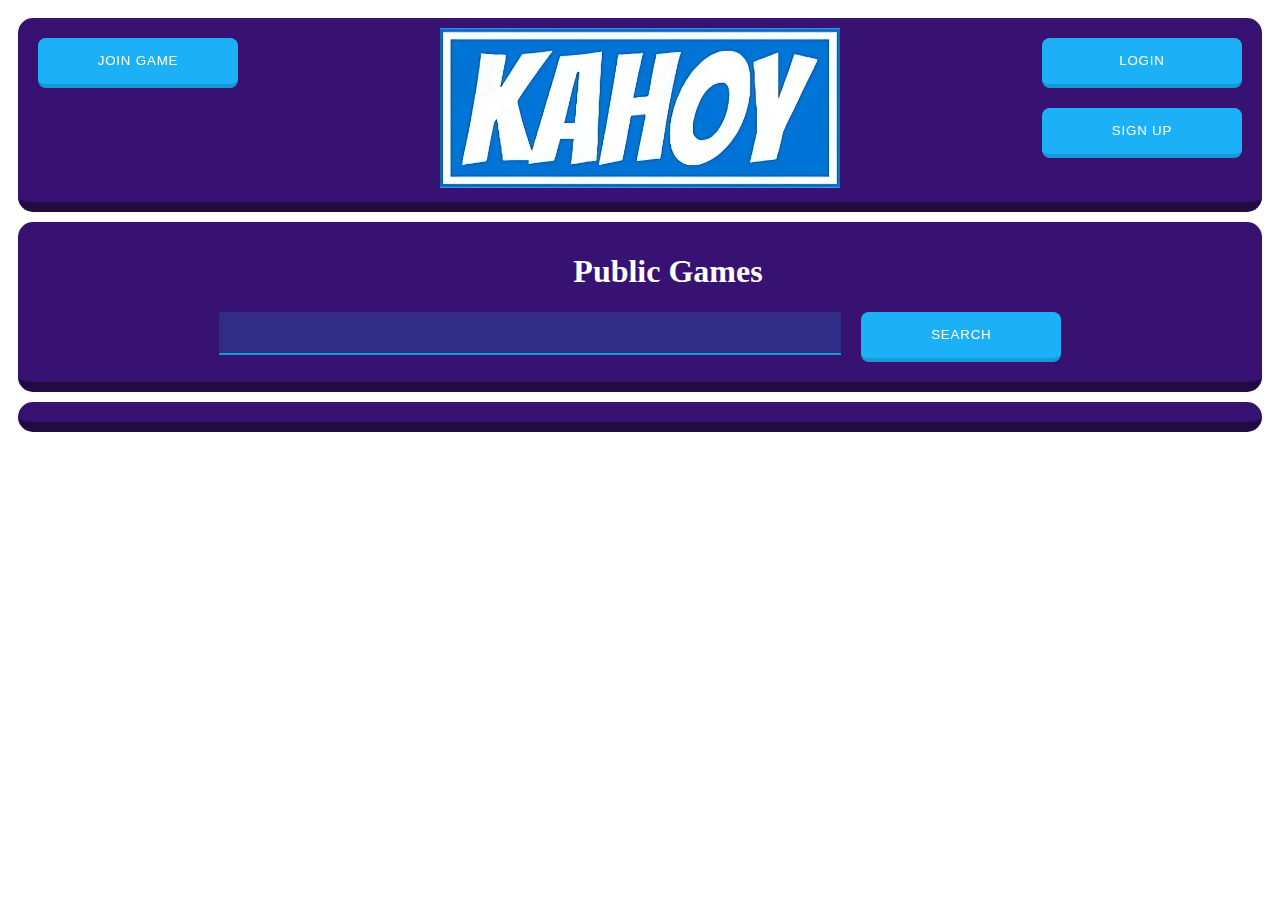
<file: index.html>
<!DOCTYPE html>
<html lang="en">
<head>
    <meta charset="UTF-8">
    <meta name="viewport" content="width=device-width, initial-scale=1.0">
    <title>Discover new Kahoys!</title>
    <link rel="stylesheet" href="main/style.css">

</head>
<body>
    <div class="topBar">
        <container class="topContainer">
            <button style="display: block" onclick="window.location.replace('./../client/client.html');" style="z-index: 5; position: relative;">Join game</button>
            <button onclick="window.location.replace('./../builder/main.html');" style="z-index: 5; position: relative;" id="create">Your games</button>
        </container>
        <container class="accountContainer">
            <button style="display: block" onclick="window.location.replace('./../login/index.html');" style="z-index: 5; position: relative;" id="login">Login</button>
            <button onclick="window.location.replace('./../login/create.html');" style="z-index: 5; position: relative;" id="signUp">Sign Up</button>
        </container>
        <container class="logoContainer">
            <img src="./../logo.png">
        </container>
    </div>
    <div class="topBar">
        <h1>Public Games</h1>
        <contatiner id="searchContainer"></contatiner>
    </div>
    <div class="topBar" id="gameBar">
        <contatiner id="gameContainer"></contatiner>
    </div>
    <script src="libraries/prune.js"></script>
    <script src="sharedfunctions.js"></script>
    <script src="main/checklogin.js"></script>
    <script src="main/loadPublicGames.js"></script>
</body>
</html>
</file>
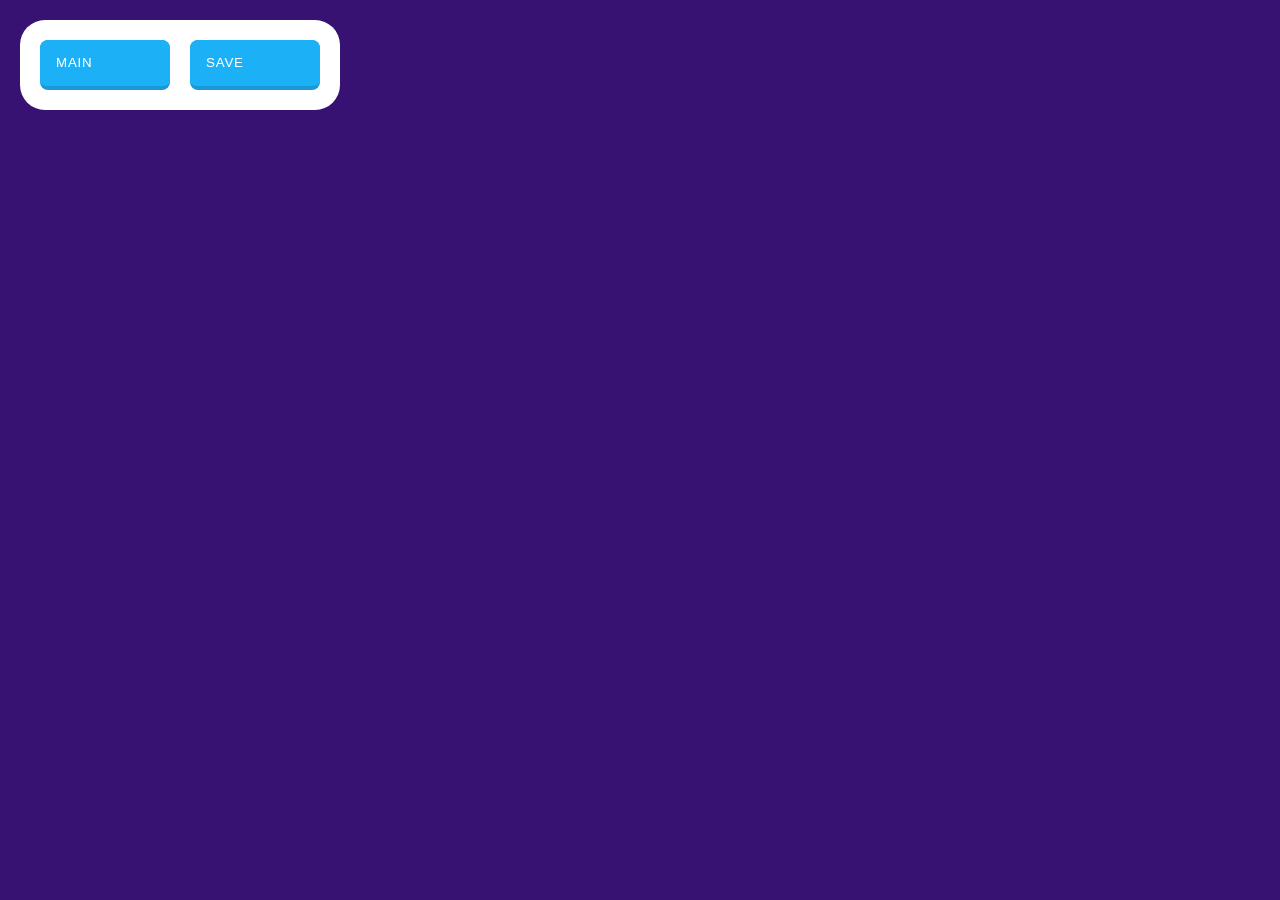
<file: builder/main.html>
<!DOCTYPE html>
<html lang="en">
<head>
    <meta charset="UTF-8">
    <meta name="viewport" content="width=device-width, initial-scale=1.0">
    <title>Create Your Own Kahoy!</title>

    <link rel="stylesheet" href="style.css">

</head>
<body>
    <container id="maincontainer">
        <button onclick="window.location.replace('./../index.html');" style="z-index: 5; position: relative;">Main</button>
        <button onclick="save()" style="z-index: 5; position: relative;">Save</button>
    </container>
    

    <script src="./../sharedfunctions.js"></script>
    <script src="./../libraries/prune.js"></script>
    <script src="main.js"></script>
    <script src="css.js"></script>

    
</body>
</html>
</file>
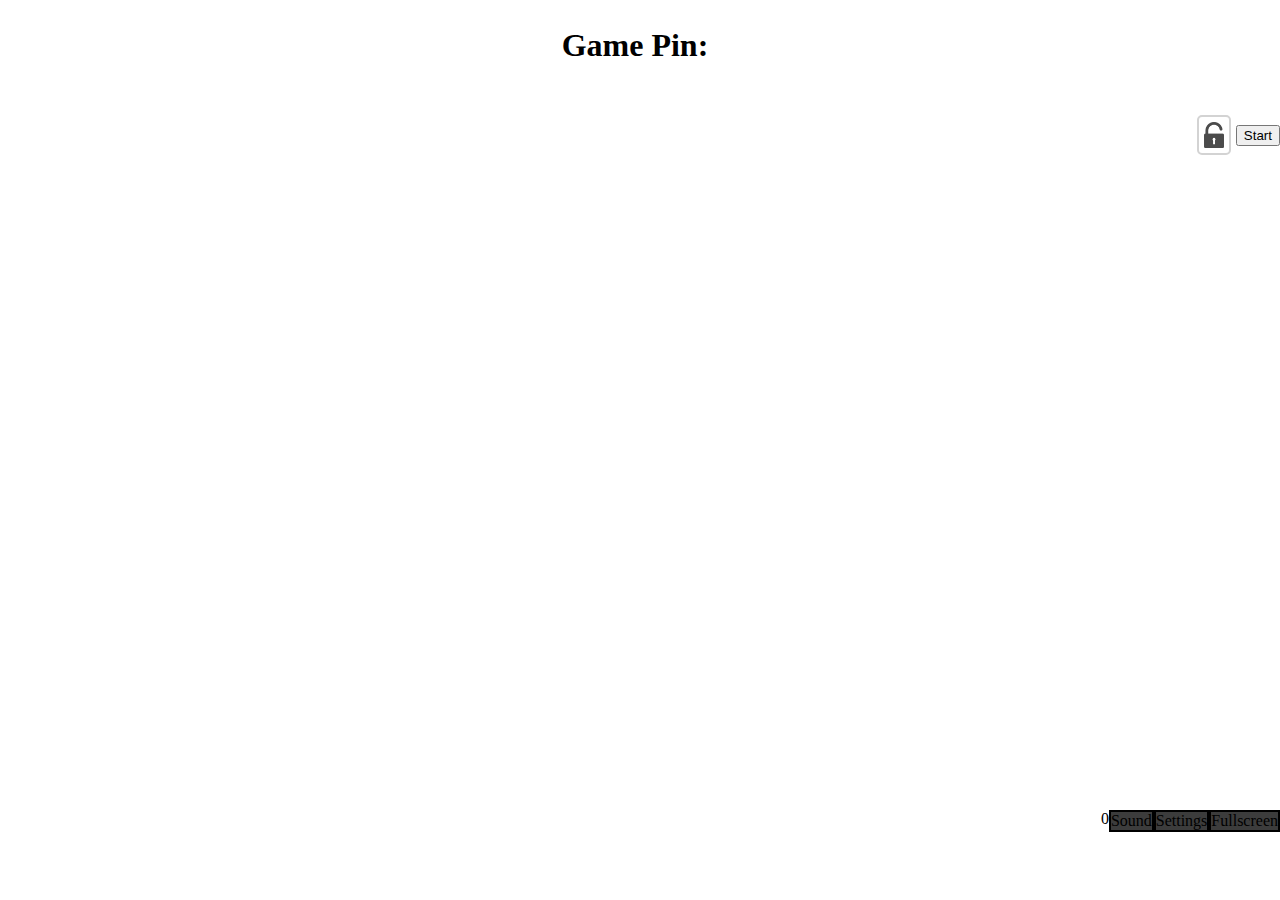
<file: host/preview.html>
<!DOCTYPE html>
<html lang="en">
<head>
    <meta charset="UTF-8">
    <meta name="viewport" content="width=device-width, initial-scale=1.0">
    <link rel="stylesheet" href="preview.css">
    <title>Kahoy</title>
</head>
<body>
    <main class="main-container">
        <header class="game-pin-container">
            <h1 id="game-pin-text">Game Pin: <div id="game-pin"></div></h1>
        </header>

        <div id="lock-start-container">
            <div id="lock-start-wrapper">
                <img id="lock" src="imgs/open-lock.png">
                <button class="next" type="button">Start</button>
            </div>
        </div>

        <div id="client-container"></div>

        <div id="settings-container">
            <div id="amount-of-players">0</div>
            <div>Sound</div>
            <div>Settings</div>
            <div id="fullscreen">Fullscreen</div>
        </div>
    </main>
    
    <script>
        let gamePin = document.getElementById('game-pin')
        gamePin.textContent = peer.id
        gamePin.onclick = () => { navigator.clipboard.writeText(peer.id) }

        let lock = document.getElementById('lock')
        lock.state = true
        lock.onclick = () => {
            if (lock.state) {
                lock.src = 'imgs/closed-lock.png'
            } else if (!lock.state) {
                lock.src = 'imgs/open-lock.png'
            }
            lock.state = !lock.state
        }

        let start = document.getElementsByClassName('next')[0]
        start.disabled = true
        start.onclick = () => sendQuestion()

        /* WAITING FOR PLAYERS HAS NOT BEEN IMPLEMENTED */
        
        document.getElementById('fullscreen')

        fullscreen.onclick = () => {
            if (document.fullscreen) {
                document.exitFullscreen()
            } else document.documentElement.requestFullscreen()
        }
    </script>
</body>
</html>
</file>
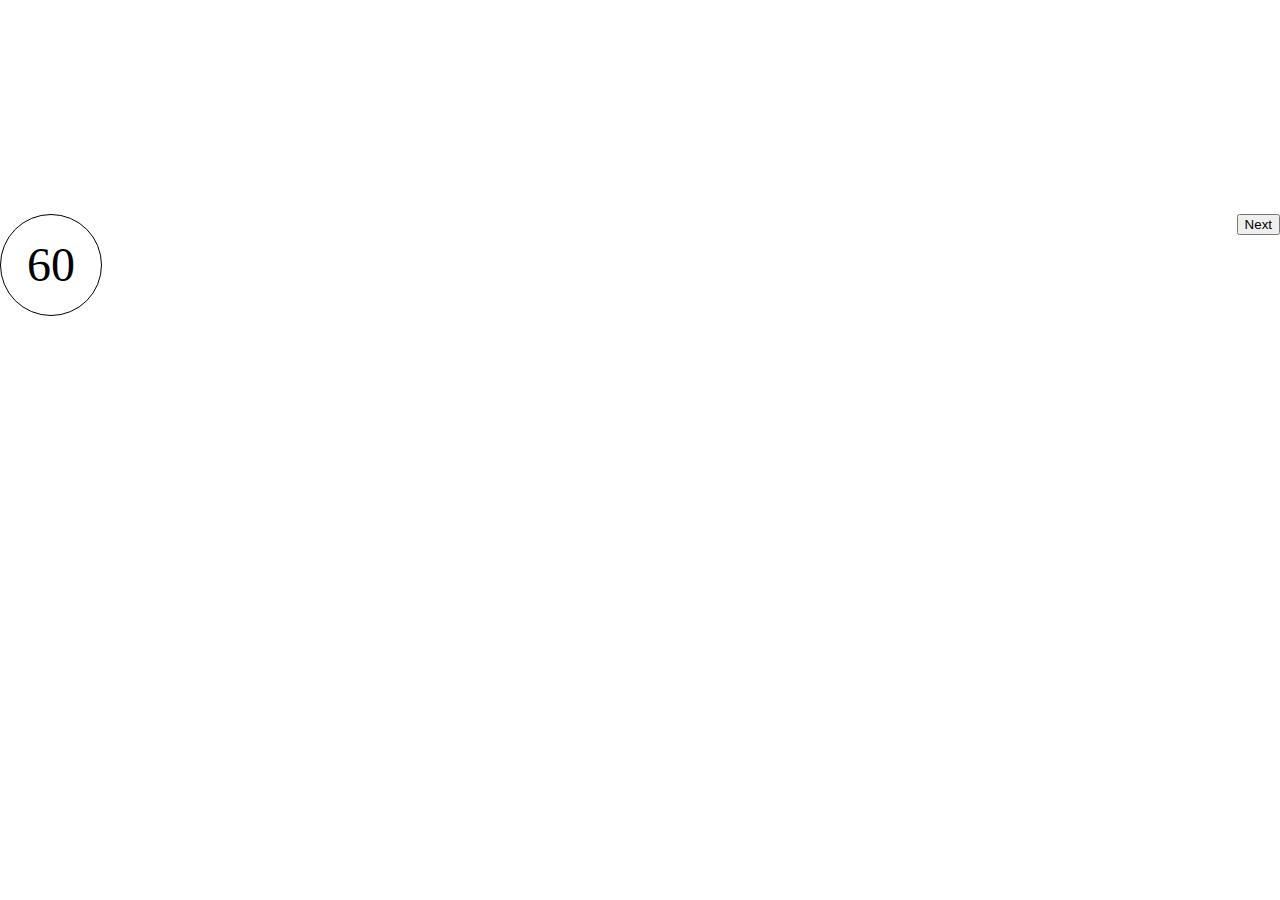
<file: host/states/gameBlock.html>
<head>
    <link rel="stylesheet" href="gameBlock.css">
</head>
<body>
    <main class="main-container">
        <header id="question-text"></header>
        <div id="interface-container">
            <div id="timer">60</div>
            <button class="next" onclick="showAllAnswers()">Next</button>
        </div>
        <div id="alternatives-container"></div>
    </main>

    <script>
        let timer = document.getElementById('timer')

        let clock = setInterval(() => {
            let time = parseInt(timer.textContent) - 1
            if (time > 0) { timer.textContent = time; return }
            showAllAnswers()
        }, 1000)
    </script>
</body>
</html>
</file>
<file: main/style.css>
body{
    overflow-x: hidden;
}
.accountContainer{
    order: 5;
    margin-left: auto;
}
.logoContainer{
    margin-left: auto;
    margin-right: auto;
}
.topContainer{
    margin-right: auto;
}

img{
    height: 160px;
    margin-top: 0;
    margin-left: auto;
    margin-right: auto;
    padding: 0;
}
.topBar{
    display:inline-flex;
    width: calc(100% - 40px);    
    background-color: #381272;
    margin-left: 10px;
    margin-top: 10px;
    padding: 10px;
    border-radius: 15px;
    border-bottom: #210b42 solid 10px;
}

#questionDiv{
  width: calc(50% - 60px);    
  margin-right: 10px;
  margin-left: 50px;
  margin-top: 10px;
  position: relative;
  flex-direction: row;
  position: absolute;
}
.questionDiv{
  display:block;
  height: 40px;
  width: calc(50vw - 120px);
  background-color: white;
  margin: 20px;
  border-radius:15px;
  border-bottom: gray solid 8px;
  padding: 10px;
  font-size: 30px;
}
.questionDiv:hover{
  background-color: wheat;
  cursor: pointer;
}
.answer {
  width: 100%;
  display: block; 
  font-size: 20px;
  margin-top: 20px;
}

#searchContainer{
    display: flex;
    width: 100%;
    justify-content: center;
    border-radius: 15px;
    margin-top: 70px;
}

input[type=text] {
	appearance: none;
	border: none;
	outline: none;
	border-bottom: .2em solid #1899D6;
	background: rgba(24, 153, 214, .2);
	border-radius: .2em .2em 0 0;
	padding: .4em;
	color: #1899D6;
    width: 50%;
    height: 30px;
    margin-top: auto;
    margin-bottom: auto;
    margin:10px
}
h1{
    width: 100%;
    text-align: center;
    margin-left: auto;
    margin-right: auto;
    display: grid;
    color: #FFFFFF;
    position: absolute;
    height: 30px;
}
#gameBar{
  justify-content: center;
}
#gameContainer{
  display: inline-block;
    justify-content: center;
    text-align: center;
    width: 100%;
}
.game{
    display:inline-flex;
    height: 150px;
    width: 380px;
    background-color: white;
    margin: 10px;
    border-radius: 25px;
    border-bottom: gray solid 8px;
}

.game h2{
    width: 100%;
    text-align: center;
}

.game a{
  margin-top: 15px;
    width: 50%;
    text-align: center;
}
#viewQuestions{
    position: absolute;
    margin-top: 70px;
    margin-left: 25px;
}

button {
    appearance: button;
    background-color: #1899D6;
    border: solid transparent;
    border-radius: 8px;
    border-width: 0 0 4px;
    box-sizing: border-box;
    color: #FFFFFF;
    cursor: pointer;
    letter-spacing: .8px;
    line-height: 20px;
    margin: 10px;
    outline: none;
    overflow: visible;
    padding: 13px 16px;
    text-align: center;
    text-transform: uppercase;
    touch-action: manipulation;
    transform: translateZ(0);
    transition: filter .2s;
    user-select: none;
    -webkit-user-select: none;
    vertical-align: middle;
    white-space: nowrap;
    width: 200px;
  }

button:after {
    background-clip: padding-box;
    background-color: #1CB0F6;
    border: solid transparent;
    border-radius: 8px;
    border-width: 0 0 4px;
    bottom: -4px;
    content: "";
    left: 0;
    position: absolute;
    right: 0;
    top: 0;
    z-index: -1;
  }
  
  button:main,
  button:focus {
    user-select: auto;
  }
  
  button:hover:not(:disabled) {
    filter: brightness(1.1);
    -webkit-filter: brightness(1.1);
  }
  
  button:disabled {
    cursor: auto;
  }

  ::-webkit-scrollbar {
    width: 20px;
  }
  
  ::-webkit-scrollbar-track {
    box-shadow: inset 0 0 5px grey; 
    border-radius: 10px;
  }
   
  ::-webkit-scrollbar-thumb {
    background: #1899D6; 
    border-radius: 10px;
  }
  
  ::-webkit-scrollbar-thumb:hover {
    background: #1e7ca8; 
  }
</file>
<file: builder/style.css>
container{
    display: flex;
    width: 100%;
    justify-content: center;
    margin-bottom: 50px;
    border-radius: 25px;
}
#maincontainer{
  justify-content: left;
  background-color: white;
  margin: 20px;
  margin-bottom: 40px;
  padding: 10px;
  width: 300px;

}
#gameselectorContainer{
    justify-content:center;

    overflow-x: auto;
    margin: 20px;
    padding-left: 50px;
    padding-right: 50px;
    background-color: white;
    padding-top: 10px;
    padding-bottom: 10px;
}
#currentGameContainer{
  justify-content: left;
  margin: 20px;
  padding: 10px;
  background-color: white;
  width: 900px;
}
#questionListContainer{
  justify-content:left;

  overflow-x: auto;
  margin: 20px;
  padding-left: 50px;
  padding-right: 100px;
  width: min(calc(100vw - 200px),20px);
  background-color: white;
    padding-top: 10px;
    padding-bottom: 10px;
}
#questionSettingContainer{
  justify-content: center;
  margin: 20px;
  padding: 10px;
  background-color: white;
  width: 500px;
}
#currentQuestion{
  width: 200px;
}

#answerContainer{
  width: calc(100vw - 200px);
    padding-left: 50px;
  margin: 20px;
  padding-right: 100px;
    background-color: white;


}

body{
    background-color:#381272;
    overflow:   hidden ;
    margin: auto;
    position: absolute;
}

input[type=text] {
	appearance: none;
	border: none;
	outline: none;
	border-bottom: .2em solid #1899D6;
	background: rgba(24, 153, 214, .2);
	border-radius: .2em .2em 0 0;
	padding: .4em;
	color: #1899D6;
    width: 20%;
    height: 30px;
    margin-top: auto;
    margin-bottom: auto;
    margin:10px
}
input[type=checkbox] {
	appearance: none;
  background-color: #fff;
  margin-top: auto;
  margin-bottom: auto;
  color: currentColor;
  width: 1.15em;
  height: 1.15em;
  border: 0.15em solid #1899D6;
  border-radius: 0.15em;
display: grid;
  place-content: center;
	&::before {
		content: "";
		width: 0.65em;
		height: 0.65em;
		transform: scale(0);
		transition: 120ms transform ease-in-out;
		box-shadow: inset 1em 1em #1899D6;
		background-color: CanvasText;
		clip-path: polygon(14% 44%, 0 65%, 50% 100%, 100% 16%, 80% 0%, 43% 62%);
		transform-origin: left top;
	}
	&:checked::before {
		transform: scale(1);
	}
}
input[type=radio] {
	appearance: none;
  background-color: #fff;
  margin: 0;
  color: #1899D6;
  margin-top: auto;
  margin-bottom: auto;
  width: 1.15em;
  height: 1.15em;
  border: 0.15em solid currentColor;
  border-radius: 50%;
	display: grid;
  place-content: center;
	&::before {
		content: "";
		width: 0.65em;
		height: 0.65em;
		border-radius: 50%;
		transform: scale(0);
		transition: 120ms transform ease-in-out;
		box-shadow: inset 1em 1em #1899D6;
		background-color: CanvasText;
		transform-origin: top bottom;
	}
	&:checked::before {
		transform: scale(1);
	}
}

button {
  appearance: button;
  background-color: #1899D6;
  border: solid transparent;
  border-radius: 8px;
  border-width: 0 0 4px;
  box-sizing: border-box;
  color: #FFFFFF;
  cursor: pointer;
  display: flex;
  letter-spacing: .8px;
  line-height: 20px;
  margin: 10px;
  outline: none;
  overflow: visible;
  padding: 13px 16px;
  text-align: center;
  text-transform: uppercase;
  touch-action: manipulation;
  transform: translateZ(0);
  transition: filter .2s;
  user-select: none;
  -webkit-user-select: none;
  vertical-align: middle;
  white-space: nowrap;
  width: 200px;
}

button:after {
  background-clip: padding-box;
  background-color: #1CB0F6;
  border: solid transparent;
  border-radius: 8px;
  border-width: 0 0 4px;
  bottom: -4px;
  content: "";
  left: 0;
  position: absolute;
  right: 0;
  top: 0;
  z-index: -1;
}

button:main,
button:focus {
  user-select: auto;
}

button:hover:not(:disabled) {
  filter: brightness(1.1);
  -webkit-filter: brightness(1.1);
}

button:disabled {
  cursor: auto;
  background-color: gray;
}
button:disabled::after {
  cursor: auto;
  background-color: darkgray;
}


::-webkit-scrollbar {
    width: 20px;
  }
  
  ::-webkit-scrollbar-track {
    box-shadow: inset 0 0 5px grey; 
    border-radius: 10px;
  }
   
  ::-webkit-scrollbar-thumb {
    background: #1899D6; 
    border-radius: 10px;
  }
  
  ::-webkit-scrollbar-thumb:hover {
    background: #1e7ca8; 
  }


  .custom-select {
    position: relative;
    margin-top: auto;
    margin-bottom: auto;
    width: 150px;
  }
  
  .custom-select select {
    display: none;
  }
  
  .select-selected {
    border-radius: 10px;
    background-color: #1899D6;
  }
  
  .select-selected:after {
    position: absolute;
    content: "";
    top: 14px;
    right: 10px;
    width: 0;
    height: 0;
    border: 6px solid transparent;
    border-color: #fff transparent transparent transparent;
  }
  
  .select-selected.select-arrow-active:after {
    border-color: transparent transparent #fff transparent;
    top: 7px;
  }
  
  .select-items div,.select-selected {
    color: #ffffff;
    padding: 8px 16px;
    border: 1px solid transparent;
    border-color: transparent transparent rgba(0, 0, 0, 0.1) transparent;
    cursor: pointer;
  }
  
  .select-items {
    position: absolute;
    background-color: DodgerBlue;
    top: 100%;
    left: 0;
    right: 0;
    z-index: 99;
  }
  
  .select-hide {
    display: none;
  }
  
  .select-items div:hover, .same-as-selected {
    background-color: rgba(0, 0, 0, 0.1);
  }
</file>
<file: host/preview.css>
body {
    margin: 0;
    overflow: hidden;
}

.main-container {
    position: absolute;
    width: 100%;
    height: 100%;
    background-color: white;
    display: grid;
    grid-template-rows: 1fr 1fr 7fr 1fr;
}

.game-pin-container {
    display: flex;
    align-items: center;
    justify-content: center;
}

#game-pin-text {
    display: flex;
    gap: 10px;
}

#game-pin {
    cursor: pointer;
}

#lock-start-container {
    display: flex;
    justify-content: right;
}

#lock-start-wrapper {
    display: flex;
    align-items: center;
    justify-content: center;
    gap: 5px;
    & > * { cursor: pointer; }
}

#lock {
    padding: 5px;
    border: 2px solid lightgrey;
    border-radius: 5px;
    width: 20px;
}

#settings-container {
    display: flex;
    justify-content: right;

    & > :not(:first-child) { all: unset; height: fit-content; background-color: rgba(60, 60, 60, 150); border: 2px solid black; cursor: pointer; }
}

#client-container {
    display: grid;
    padding: 100px;
    grid-template-columns: repeat(auto-fill, minmax(100px, 1fr));
    grid-template-rows: repeat(auto-fill, minmax(100px, 1fr));
    justify-items: center;
    align-items: center;
}

.client {
    background-color: rgb(200, 200, 200);
    width: fit-content;
    height: fit-content;
    padding: 10px;
    text-align: center;
    border-radius: 10px;
    cursor: pointer;
}
</file>
<file: host/states/gameBlock.css>
body {
    margin: 0;
    overflow: hidden;
}

.red { background-color: rgb(230, 0, 0) }
.blue { background-color: rgb(40, 0, 220) }
.orange { background-color: rgb(255, 165, 0) }
.green { background-color: rgb(0, 200, 0) }

.main-container {
    position: absolute;
    width: 100%;
    height: 100%;
    display: grid;
    grid-template-rows: 2fr 1fr 8fr;
    gap: 10%;
}

#question-text {

}

#interface-container {
    display: flex;
    justify-content: space-between;
}

#timer {
    display: flex;
    justify-content: center;
    align-items: center;
    width: 100px;
    height: 100px;
    border-radius: 50%;
    border: 1px solid black;
    font-size: 3rem;
}

.next {
    height: fit-content;
}

#alternatives-container {
    display: grid;
    grid-template-columns: repeat(2, minmax(100px, 1fr));
    grid-template-rows: repeat(auto-fill, minmax(100px, 1fr));
}

.alternatives {
    text-align: center;
}
</file>
